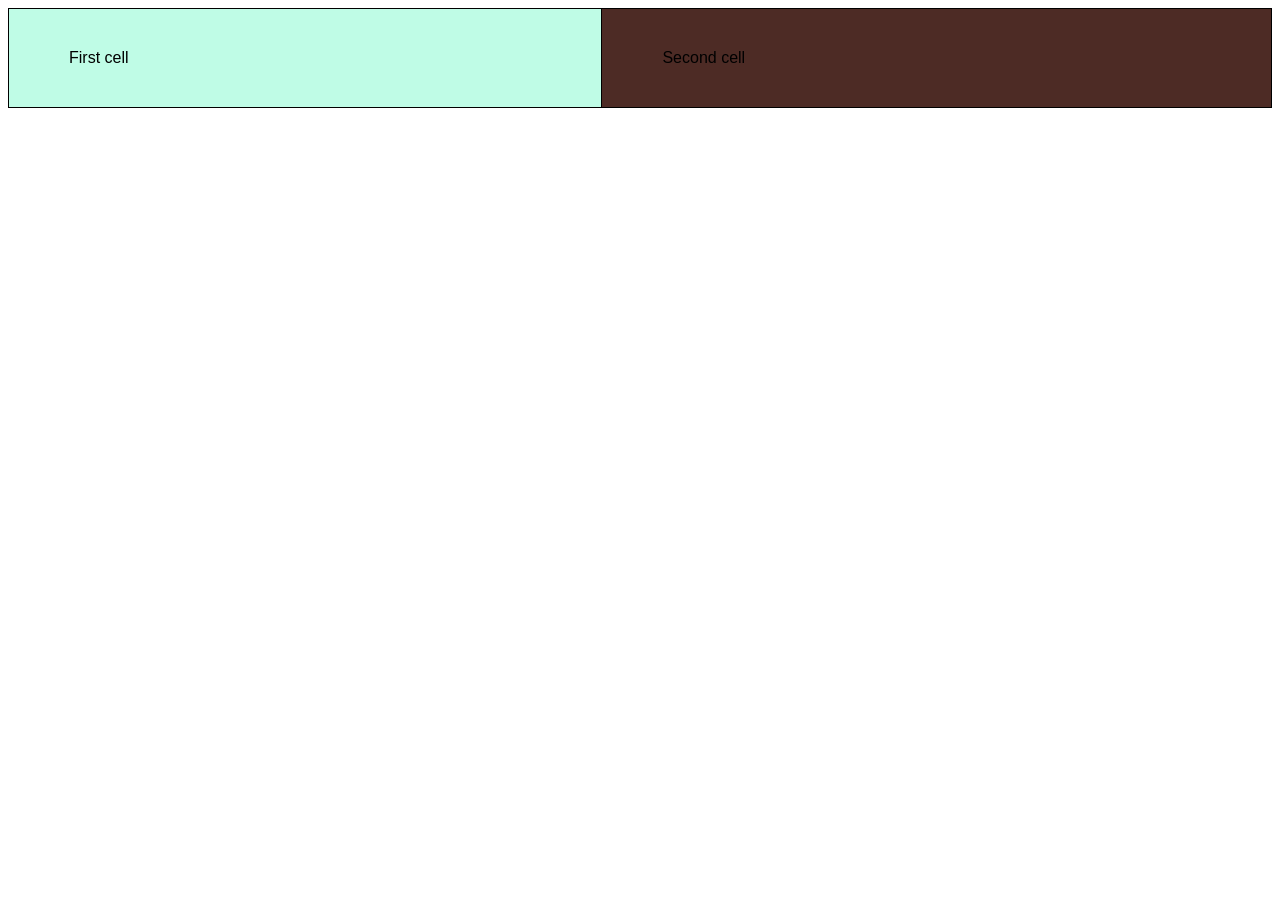
<file: cell01/ex05/tab.html>
<!DOCTYPE html>
<html lang="en">
<head>
    <meta charset="UTF-8">
    <title>Tab</title>
    <style>
        table {
            width: 100%;
            border-collapse: collapse;
        }
        td {
            padding: 40px 60px;
            font-family: sans-serif;
            border: 1px solid black;
        }
        .cell-one {
            background-color: #bffce6;
        }
        .cell-two {
            background-color: #4d2b25;
        }
    </style>
</head>
<body>

    <table>
        <tr>
            <td class="cell-one">First cell</td>
            <td class="cell-two">Second cell</td>
        </tr>
    </table>

</body>
</html>
</file>
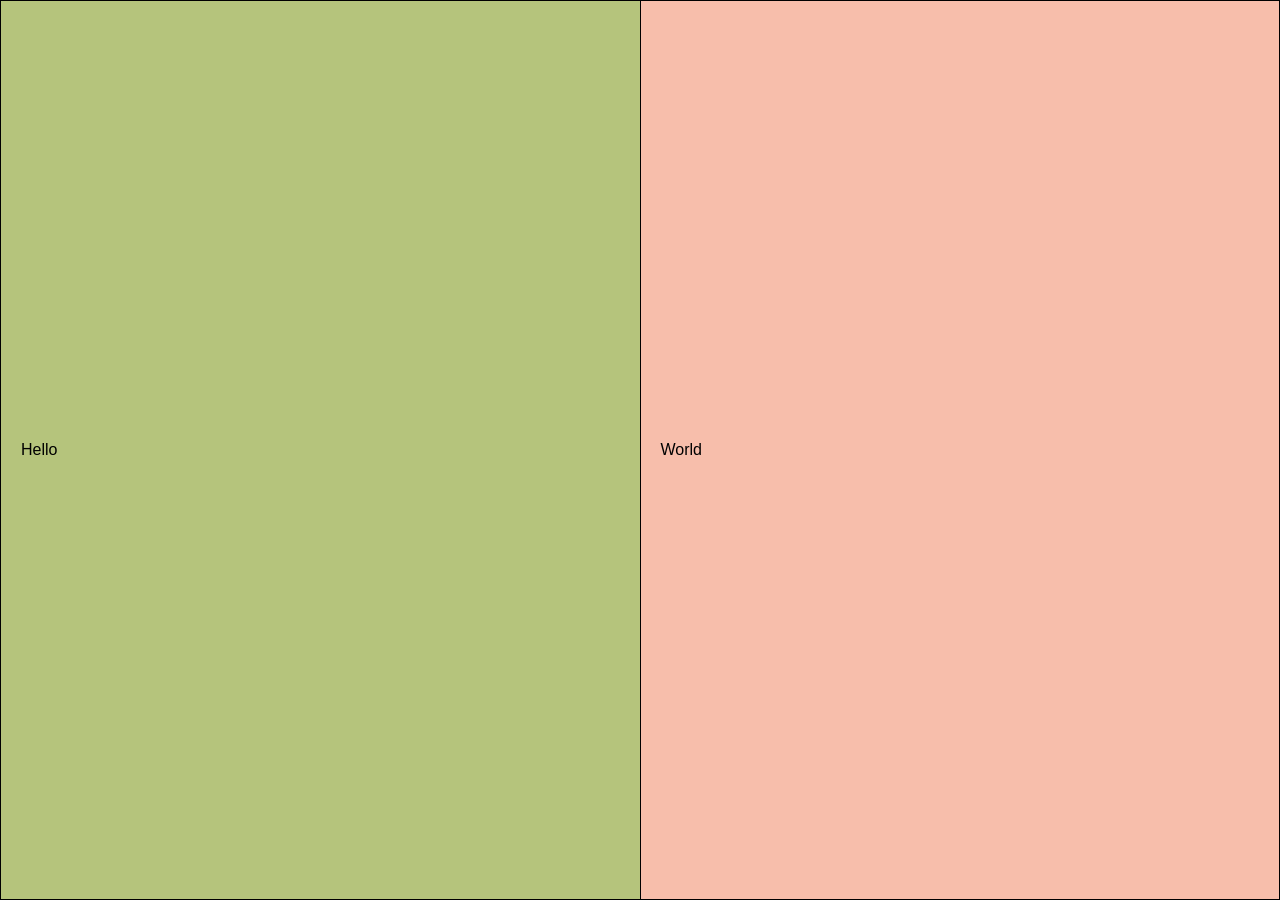
<file: cell01/ex06/responsive.html>
<!DOCTYPE html>
<html lang="en">
<head>
    <meta charset="UTF-8">
    <title>Tab</title>
    <style>
        html, body {
            margin: 0;
            padding: 0;
            height: 100%;
            width: 100%;
        }


        table {
            height: 100%;
            width: 100%;
            border-collapse: collapse;
        }
        td {
            padding: 20px;
            font-family: sans-serif;
            border: 1px solid black;
            width: 50%;
            box-sizing: border-box;
        }
        .cell-one {
            background-color: #b5c47c;
        }
        .cell-two {
            background-color: #f7beab;
        }
    </style>
</head>
<body>

    <table>
        <tr>
            <td class="cell-one">Hello</td>
            <td class="cell-two">World</td>
        </tr>
    </table>

</body>
</html>
</file>
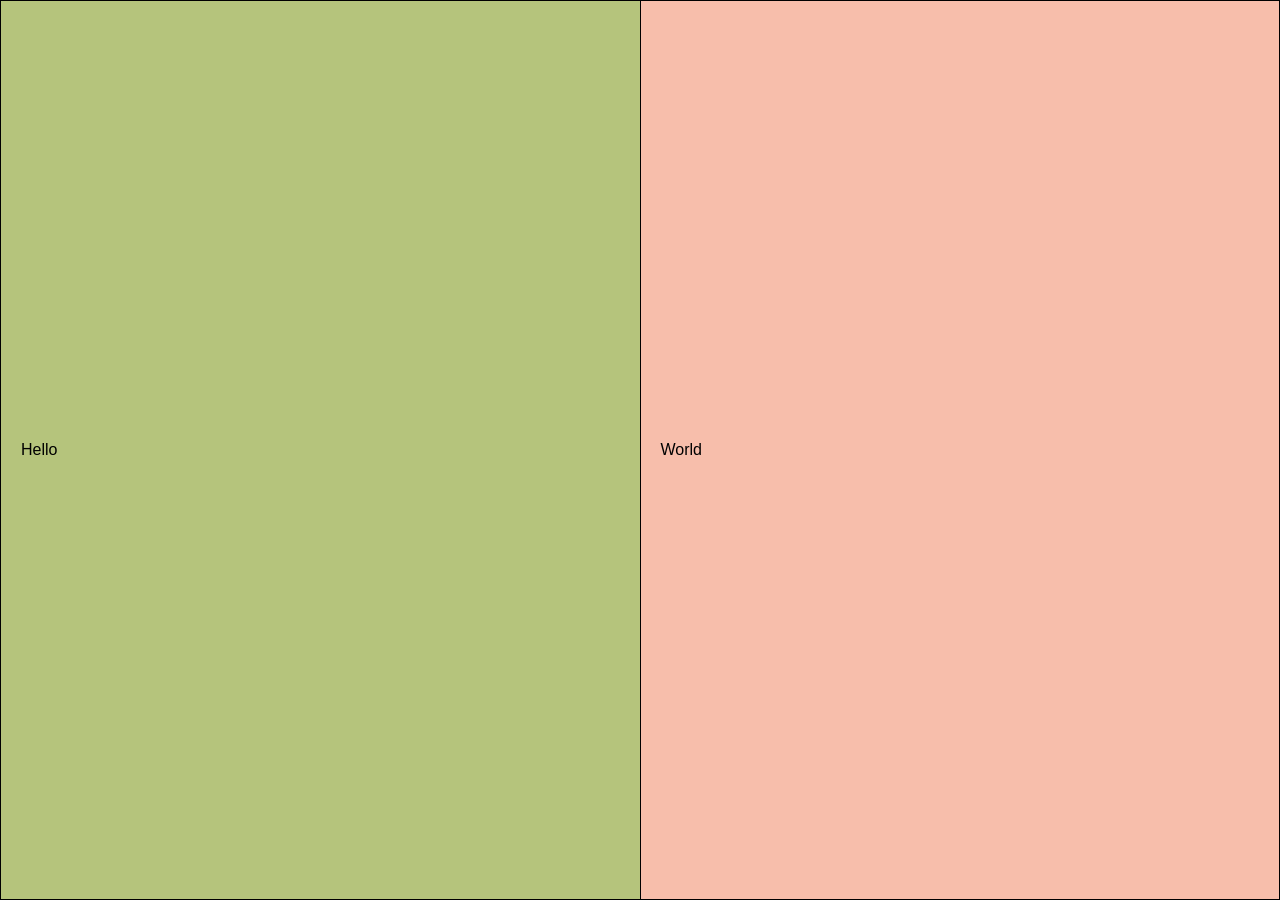
<file: cell02/ex00/responsive.html>
<!DOCTYPE html>
<html lang="en">
<head>
    <meta charset="UTF-8">
    <title>Tab</title>
    <link rel="stylesheet" href="responsive.css" >
</head>
<body>

    <table>
        <tr>
            <td class="cell-one">Hello</td>
            <td class="cell-two">World</td>
        </tr>
    </table>

</body>
</html>
</file>
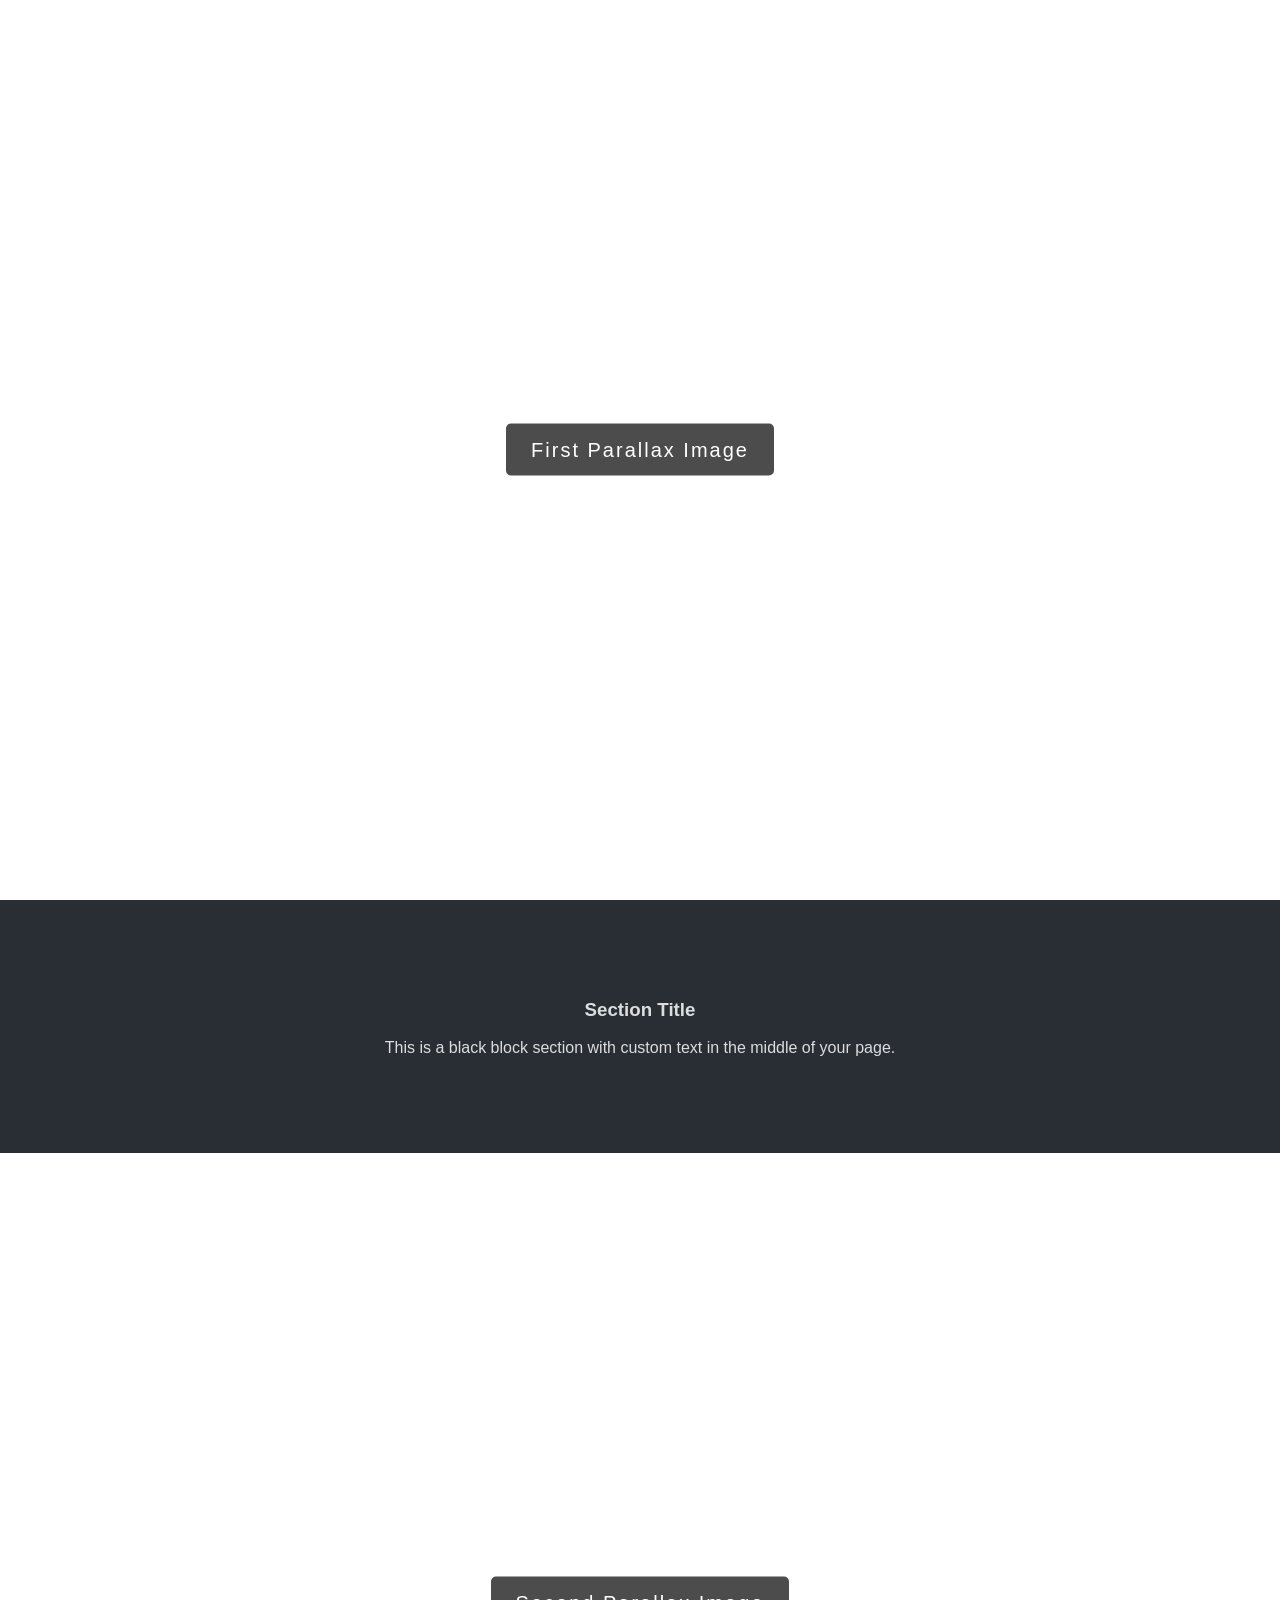
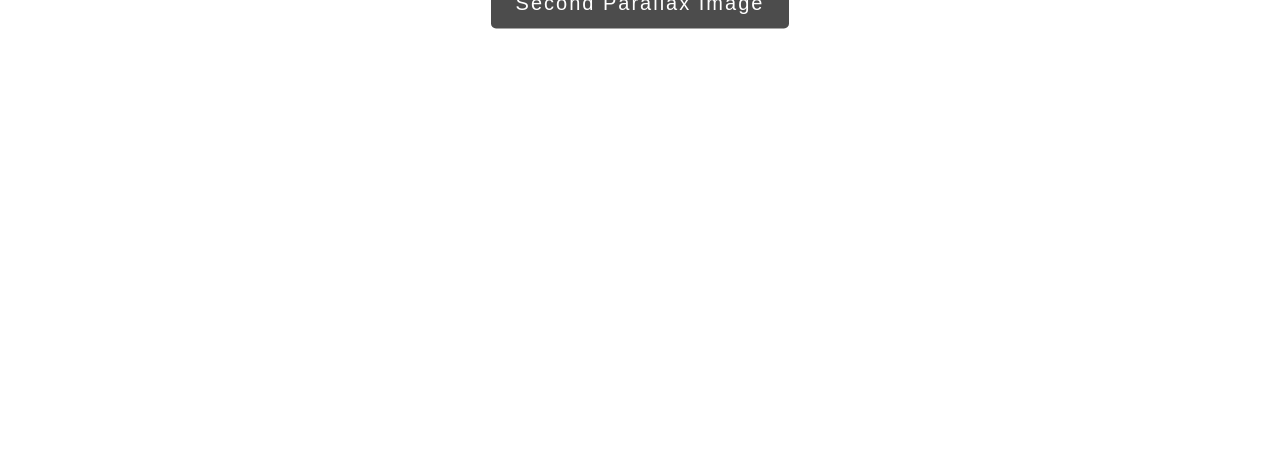
<file: cell02/ex02/parallax.html>
<!DOCTYPE html>
<html lang="en">
<head>
    <meta charset="UTF-8">
    <meta name="viewport" content="width=device-width, initial-scale=1.0">
    <title>Parallax</title>
    <link rel="stylesheet" href="parallax.css">
</head>
<body>

    <!-- First Parallax Image Block -->
    <div class="parallax img1">
        <div class="caption">
            <span class="text">First Parallax Image</span>
        </div>
    </div>

    <!-- Middle Content Block -->
    <div class="block">
        <h3>Section Title</h3>
        <p>This is a black block section with custom text in the middle of your page.</p>
    </div>

    <!-- Second Parallax Image Block -->
    <div class="parallax img2">
        <div class="caption">
            <span class="text">Second Parallax Image</span>
        </div>
    </div>

</body>
</html>
</file>
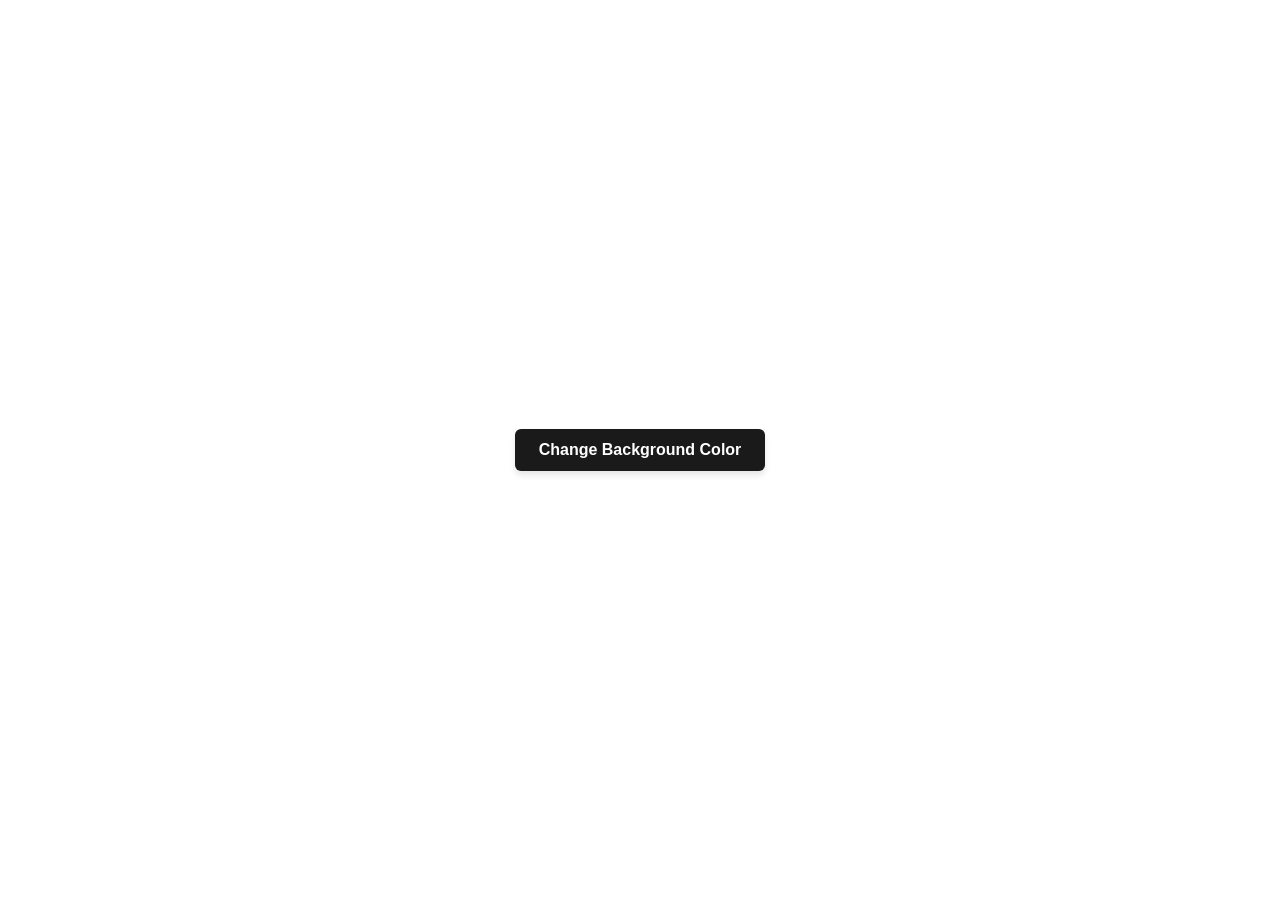
<file: cell03/ex00/background.html>
<!DOCTYPE html>
<html lang="en">
<head>
    <meta charset="UTF-8">
    <meta name="viewport" content="width=device-width, initial-scale=1.0">
    <title>Change Background</title>
    <link rel="stylesheet" href="background.css">
</head>
<body>
    <button id="changeColorBtn">Change Background Color</button>

    <script src="background.js"></script>
</body>
</html>
</file>
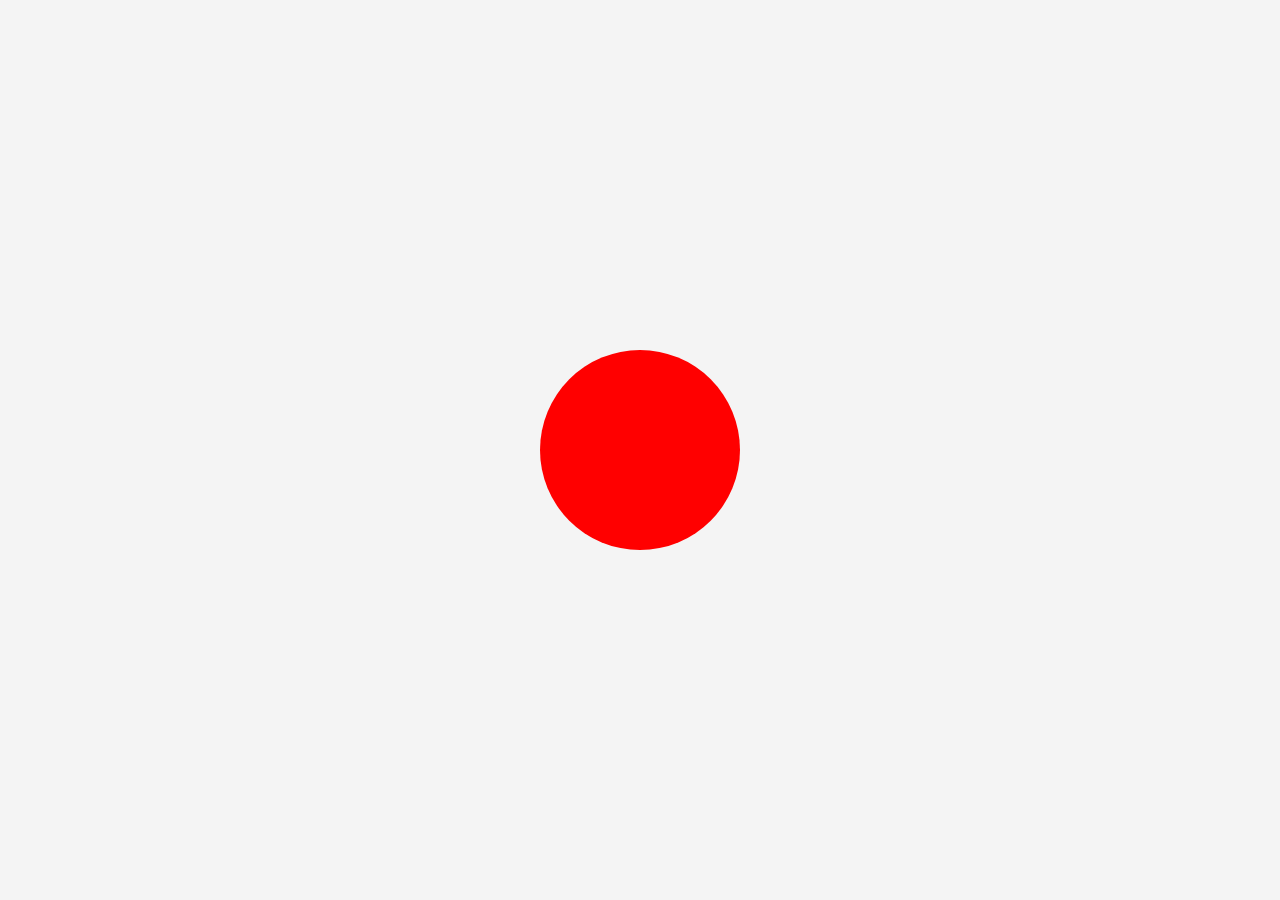
<file: cell03/ex01/balloon.html>
<!DOCTYPE html>
<html lang="en">
<head>
    <meta charset="UTF-8">
    <meta name="viewport" content="width=device-width, initial-scale=1.0">
    <title>Explode this balloon</title>
    <link rel="stylesheet" href="balloon.css">
</head>
<body>
    <div id="balloon"></div>

    <script src="balloon.js"></script>
</body>
</html>
</file>
<file: cell02/ex00/responsive.css>
html, body {
    margin: 0;
    padding: 0;
    height: 100%;
    width: 100%;
}


table {
    height: 100%;
    width: 100%;
    border-collapse: collapse;
}

td {
    padding: 20px;
    font-family: sans-serif;
    border: 1px solid black;
    width: 50%;
    box-sizing: border-box;
}

.cell-one {
    background-color: #b5c47c;
}

.cell-two {
    background-color: #f7beab;
}
</file>
<file: cell02/ex02/parallax.css>
body, html {
    height: 100%;
    margin: 0;
    font-family: Arial, sans-serif;
}

/* Base Parallax Settings */
.parallax {
    position: relative;
    height: 100%;
    background-attachment: fixed;
    background-position: center;
    background-repeat: no-repeat;
    background-size: cover;
}

/* Image 1 */
.img1 {
    background-image: url("https://picsum.photos/id/1018/1200/800");
}

/* Image 2 */
.img2 {
    background-image: url("https://picsum.photos/id/1015/1200/800");
}

/* Centered Message Styling */
.caption {
    position: absolute;
    left: 0;
    top: 50%;
    width: 100%;
    text-align: center;
    transform: translateY(-50%);
}

.text {
    background-color: rgba(0, 0, 0, 0.7);
    color: white;
    padding: 15px 25px;
    font-size: 20px;
    letter-spacing: 2px;
    border-radius: 5px;
}

/* Middle Black Content Block */
.block {
    color: #ddd;
    background-color: #282e34;
    text-align: center;
    padding: 80px 20px;
}
</file>
<file: cell03/ex00/background.css>
body {
    margin: 0;
    height: 100vh;
    display: flex;
    justify-content: center;
    align-items: center;
    transition: background-color 0.2s ease;
}

button {
    padding: 12px 24px;
    font-size: 16px;
    font-weight: bold;
    cursor: pointer;
    border: none;
    border-radius: 6px;
    background-color: #1a1a1a;
    color: #ffffff;
    box-shadow: 0 4px 6px rgba(0, 0, 0, 0.1);
}

button:hover {
    background-color: #333333;
}
</file>
<file: cell03/ex01/balloon.css>
body {
    margin: 0;
    height: 100vh;
    display: flex;
    justify-content: center;
    align-items: center;
    background-color: #f4f4f4;
}

#balloon {
    width: 200px;
    height: 200px;
    background-color: red;
    border-radius: 50%;
    cursor: pointer;
}
</file>
